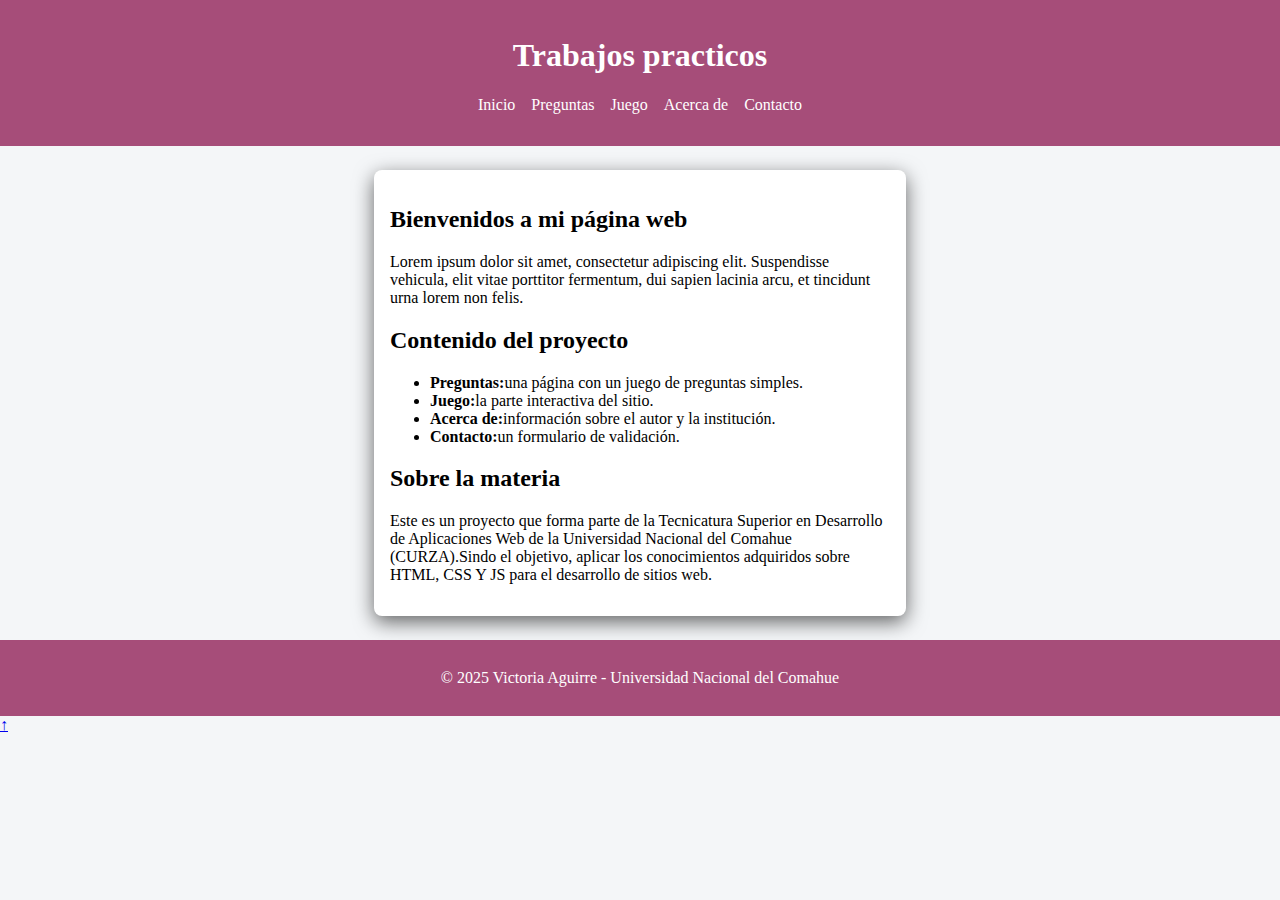
<file: index.html>
<!DOCTYPE html>
<html lang="es">
    <head>
        <meta charset="UTF-8">
        <meta name="viewport" content="width=device-width, initial-scale=1">
        <title>Programación Estática y Laboratorio Web</title>
        <link rel="stylesheet" href="tp3-styles.css">
    </head>

    <body>
        <header id="top">
            <h1>Trabajos practicos</h1>
            <nav>
                <ul>
                    <li><a href="index.html">Inicio</a></li>
                    <li><a href="preguntas.html">Preguntas</a></li>
                    <li><a href="juego.html">Juego</a></li>
                    <li><a href="acercade.html">Acerca de</a></li>
                    <li><a href="contacto.html">Contacto</a></li>
                </ul>
            </nav>
        </header>

        <main>
            <section>
                <h2>Bienvenidos a mi página web</h2>
                <p>Lorem ipsum dolor sit amet, consectetur adipiscing elit. Suspendisse vehicula, elit vitae porttitor fermentum, dui sapien lacinia arcu, et tincidunt urna lorem non felis.</p>
            </section>

            <section>
                <h2>Contenido del proyecto</h2>
                <ul>
                    <li><strong>Preguntas:</strong>una página con un juego de preguntas simples.</li>
                    <li><strong>Juego:</strong>la parte interactiva del sitio.</li>
                    <li><strong>Acerca de:</strong>información sobre el autor y la institución.</li>
                    <li><strong>Contacto:</strong>un formulario de validación.</li>
                </ul>
            </section>

            <section>
                <h2>Sobre la materia</h2>
                <p>Este es un proyecto que forma parte de la Tecnicatura Superior en Desarrollo de Aplicaciones Web de la Universidad Nacional del Comahue (CURZA).Sindo el objetivo, aplicar los conocimientos adquiridos sobre HTML, CSS Y JS para el desarrollo de sitios web.</p>
            </section>
        </main>

        <footer>
            <p>© 2025 Victoria Aguirre - Universidad Nacional del Comahue</p>
        </footer>

    <!--para regresar arriba-->
        <a href="#top" class="back-to-top" aria-label="Volver arriba">↑</a>
    </body>

</html>
</file>
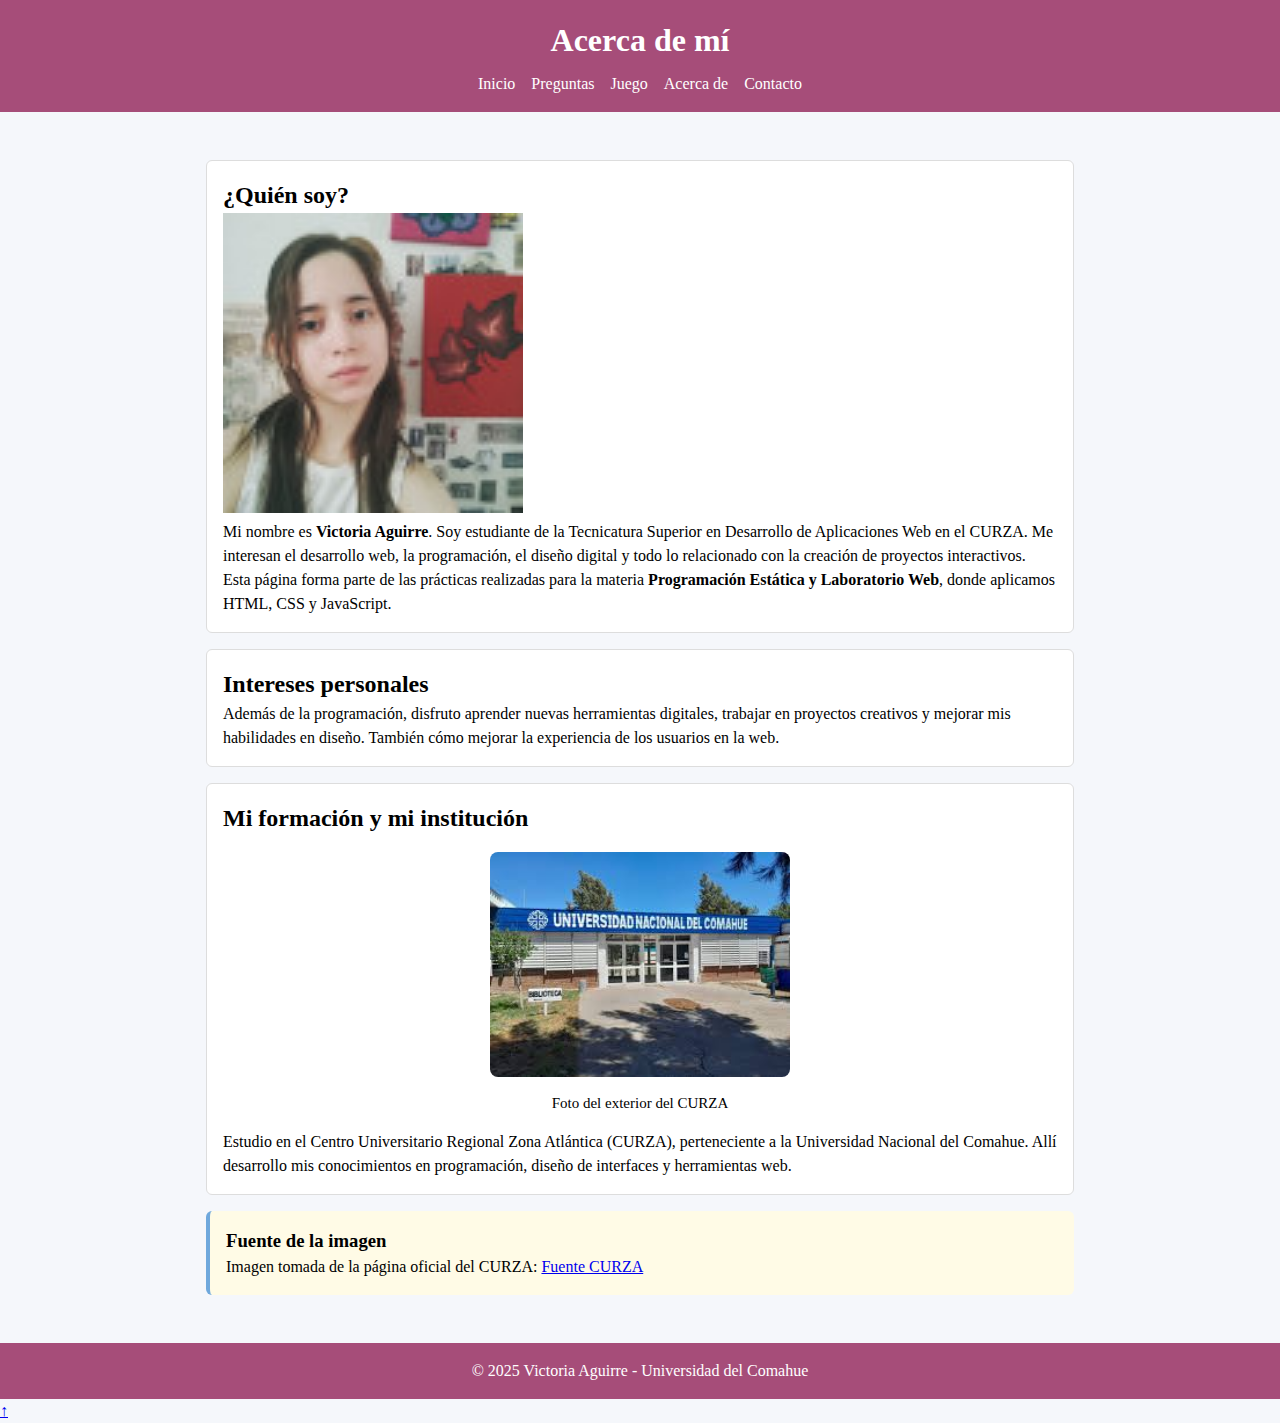
<file: acercade.html>
<!DOCTYPE html>
<html lang="es">
    <head>
        <meta charset="UTF-8">
        <meta name="viewport" content="width=device-width,initial-scale=1">
        <title>Acerca de mí</title>
        <link rel="stylesheet" href="tp2-styles.css">
    </head>
    
    <body>
        <header id="top">
            <h1>Acerca de mí</h1>
            <nav>
                <ul>
                    <li><a href="index.html">Inicio</a></li>
                    <li><a href="preguntas.html">Preguntas</a></li>
                    <li><a href="juego.html">Juego</a></li>
                    <li><a href="acercade.html">Acerca de</a></li>
                    <li><a href="contacto.html">Contacto</a></li>
                </ul>
            </nav>
        </header>
    
        <main>
            <article>
                <h2>¿Quién soy?</h2>
                <img src="fotovic.jpg" alt="Exterior del CURZA" width="300">
                <p>
                    Mi nombre es <strong>Victoria Aguirre</strong>. Soy estudiante de la Tecnicatura Superior 
                    en Desarrollo de Aplicaciones Web en el CURZA. Me interesan el desarrollo web, la programación,
                    el diseño digital y todo lo relacionado con la creación de proyectos interactivos.
                </p>
                <p>
                    Esta página forma parte de las prácticas realizadas para la materia 
                    <strong>Programación Estática y Laboratorio Web</strong>, donde aplicamos HTML, CSS y JavaScript.
                </p>
            </article>

            <article>
                <h2>Intereses personales</h2>
                <p>
                    Además de la programación, disfruto aprender nuevas herramientas digitales, trabajar en proyectos 
                    creativos y mejorar mis habilidades en diseño. También cómo mejorar la experiencia de los usuarios en la web.
                </p>
            </article>

            <article>
                <h2>Mi formación y mi institución</h2>
                <figure>
                    <img src="fotoextcur.jpg" alt="Exterior del CURZA" width="300">
                    <figcaption>Foto del exterior del CURZA</figcaption>
                </figure>

                <p>
                    Estudio en el Centro Universitario Regional Zona Atlántica (CURZA), perteneciente a la 
                    Universidad Nacional del Comahue. Allí desarrollo mis conocimientos en programación, diseño 
                    de interfaces y herramientas web.
                </p>
            </article>

            <aside>
                <h3>Fuente de la imagen</h3>
                <p>
                    Imagen tomada de la página oficial del CURZA: 
                    <a href="https://web.curza.uncoma.edu.ar">Fuente CURZA</a>
                </p>
            </aside>
        </main>

        <footer>
            <p>© 2025 Victoria Aguirre - Universidad del Comahue</p>
        </footer>

        <a href="#top" class="back-to-top" aria-label="Volver arriba">↑</a>
    </body>
</html>
</file>
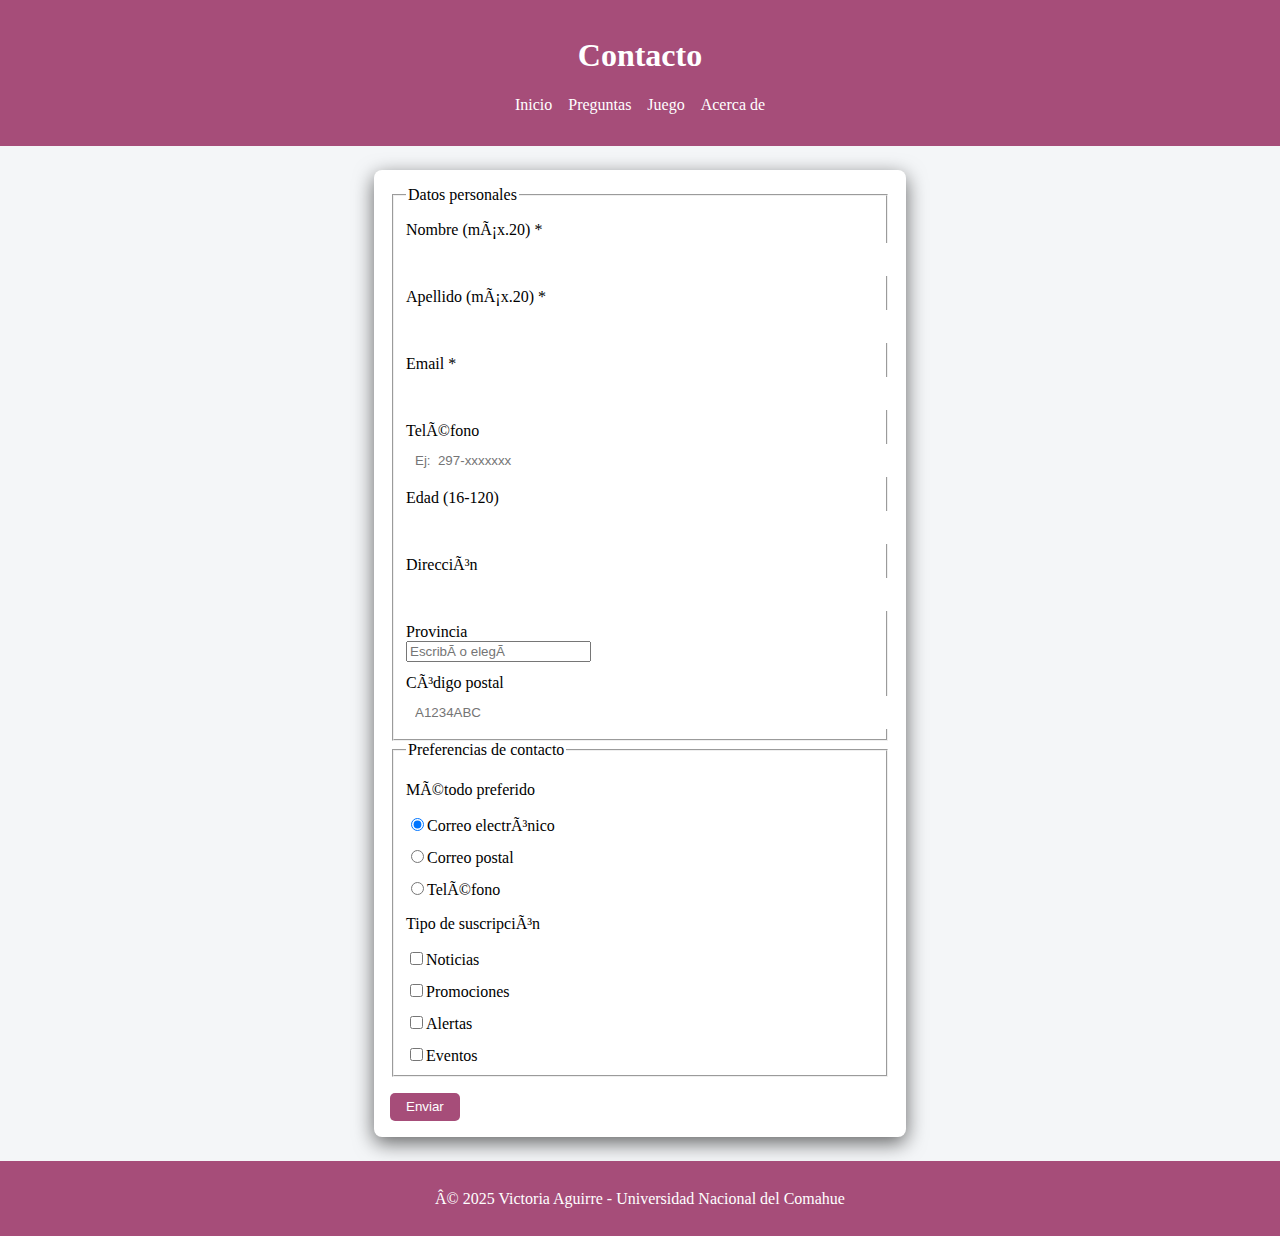
<file: contacto.html>
<!DOCTYPE html>
<html lang="es">
    <head>
        <meta charset="es">
        <meta name="viewport" content="width=device-width,initial-scale=1">
        <title>Contacto</title>
        <link rel="stylesheet" href="tp3-styles.css">
    </head>

    <body>
        <header>
            <h1>Contacto</h1>
                <nav>
                    <ul>
                        <li><a href="index.html">Inicio</a></li>
                        <li><a href="preguntas.html">Preguntas</a></li>
                        <li><a href="juego.html">Juego</a></li>
                        <li><a href="acercade.html">Acerca de</a></li>
                    </ul>
                </nav>
        </header>

        <main>
            <form id="contactForm" action="#" method="post" novalidate>
                <fieldset>
                    <legend>Datos personales</legend>

                    <label for="nombre">Nombre (máx.20) <span aria-hidden="true">*</span></label>
                    <input id="nombre" name="nombre" type="text" maxlength="20" required>

                    <label for="apellido">Apellido (máx.20) <span aria-hidden="true">*</span></label>
                    <input id="apellido" name="apellido" type="text" maxlength="20" required>

                    <label for="email>">Email <span aria-hidden="true">*</span></label>
                    <input id="email" name="email" type="email" required>

                    <label for="telefono">Teléfono</label>
                    <input id="telefono" name="telefono" type="tel" placeholder="Ej:  297-xxxxxxx" onfocus="this.placeholder=''" onblur="this.placeholder='Ej: 299-XXXXXXX'"">

                    <label for="edad">Edad (16-120)</label>
                    <input id="edad" name="edad" type="number" min="16" max="120" required>
                
                    <label for="direccion">Dirección</label>
                    <input id="direccion" name="direccion" type="text">

                    <label for="provincia">Provincia</label>
                    <input id="provincia" name="provincia" list="provincias" placeholder="Escribí o elegí">

                    <datalist id="provincias">
                        <option value="Neuquén">
                        <option value="Río Negro">
                        <option value="Chubut">
                        <option value="Santa Cruz">
                        <option value="Tierra del Fuego">
                    </datalist>

                    <label for="cp">Código postal</label>
                    <input id="cp" name="cp" type="text" pattern="^[A-Z]\d{4}[A-Z]{3}$" placeholder="A1234ABC">
                </fieldset>

                <fieldset>
                    <legend>Preferencias de contacto</legend>

                    <p>Método preferido</p>
                    <label><input type="radio" name="metodo" value="email" checked>Correo electrónico</label>
                    <label><input type="radio" name="metodo" value="postal">Correo postal</label>
                    <label><input type="radio" name="metodo" value="telefono">Teléfono</label>

                    <p>Tipo de suscripción</p>
                    <label><input type="checkbox" name="suscripción" value="noticias">Noticias</label>
                    <label><input type="checkbox" name="suscripción" value="promociones">Promociones</label>
                    <label><input type="checkbox" name="suscripción" value="alertas">Alertas</label>
                    <label><input type="checkbox" name="suscripción" value="eventos">Eventos</label>
                </fieldset>

                <button type="submit">Enviar</button>
            </form>
        </main>

        <footer>
            <p>© 2025 Victoria Aguirre - Universidad Nacional del Comahue</p>
        </footer>

        <script>
            document.getElementById('contactForm').addEventListener('submit', function(e){
                if(!this.checkValidity()){
                    e.preventDefault();
                    alert('Por favor completá correctamente el formulario. Revisa los campos requeridos y los formatos.');
                } else {
                    e.preventDefault();
                    alert('Formulario enviado (simulado).');
                    this.reset();
                }
            });
        </script>
    </body>
</html>
</file>
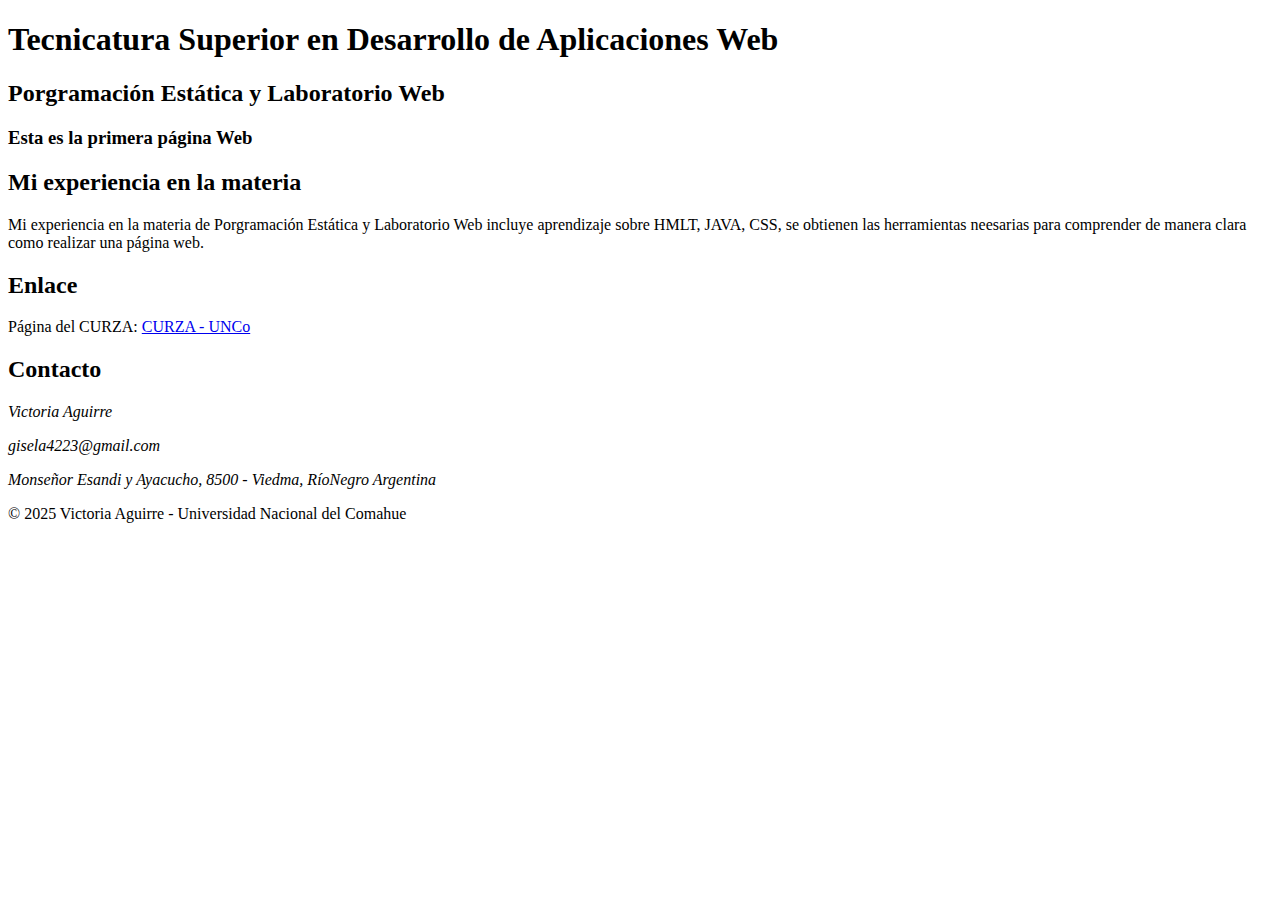
<file: ejemplo1.html>
<!DOCTYPE html>
<html lang="es">
    <head>
        <meta charset="UTF-8">
        <meta name="viewport" content="width=device-width,initial-scale=1">
        <title>Mi primera página web</title>
        <meta name="author" content="Victoria">
    </head>
    <body> <!--el encabezado sera el siguiente-->
        <header>
            <h1> Tecnicatura Superior en Desarrollo de Aplicaciones Web</h1>
            <h2> Porgramación Estática y Laboratorio Web</h2>
            <h3>Esta es la primera página Web</h3>
        </header>
        
        <main>
            <section>
                <h2>Mi experiencia en la materia</h2>
                <p>Mi experiencia en la materia de Porgramación Estática y Laboratorio Web incluye aprendizaje sobre HMLT, JAVA, CSS, se obtienen las herramientas neesarias para comprender de manera clara como realizar una página web.</p>
            </section>

            <section>
                <h2>Enlace</h2>
                <p>Página del CURZA: <a href="https://web.curza.uncoma.edu.ar" target="_blank" rel="noopener">CURZA - UNCo</a></p>
            </section>

            <section>
                <h2>Contacto</h2>
                <address>
                    <p>Victoria Aguirre</p>
                    <p>gisela4223@gmail.com</p>
                    Monseñor Esandi y Ayacucho, 8500 - Viedma, RíoNegro Argentina
                </address>
            </section>
        </main>

        <footer>
            <p>© 2025 Victoria Aguirre - Universidad Nacional del Comahue</p>
        </footer>
    </body>
</html>
</file>
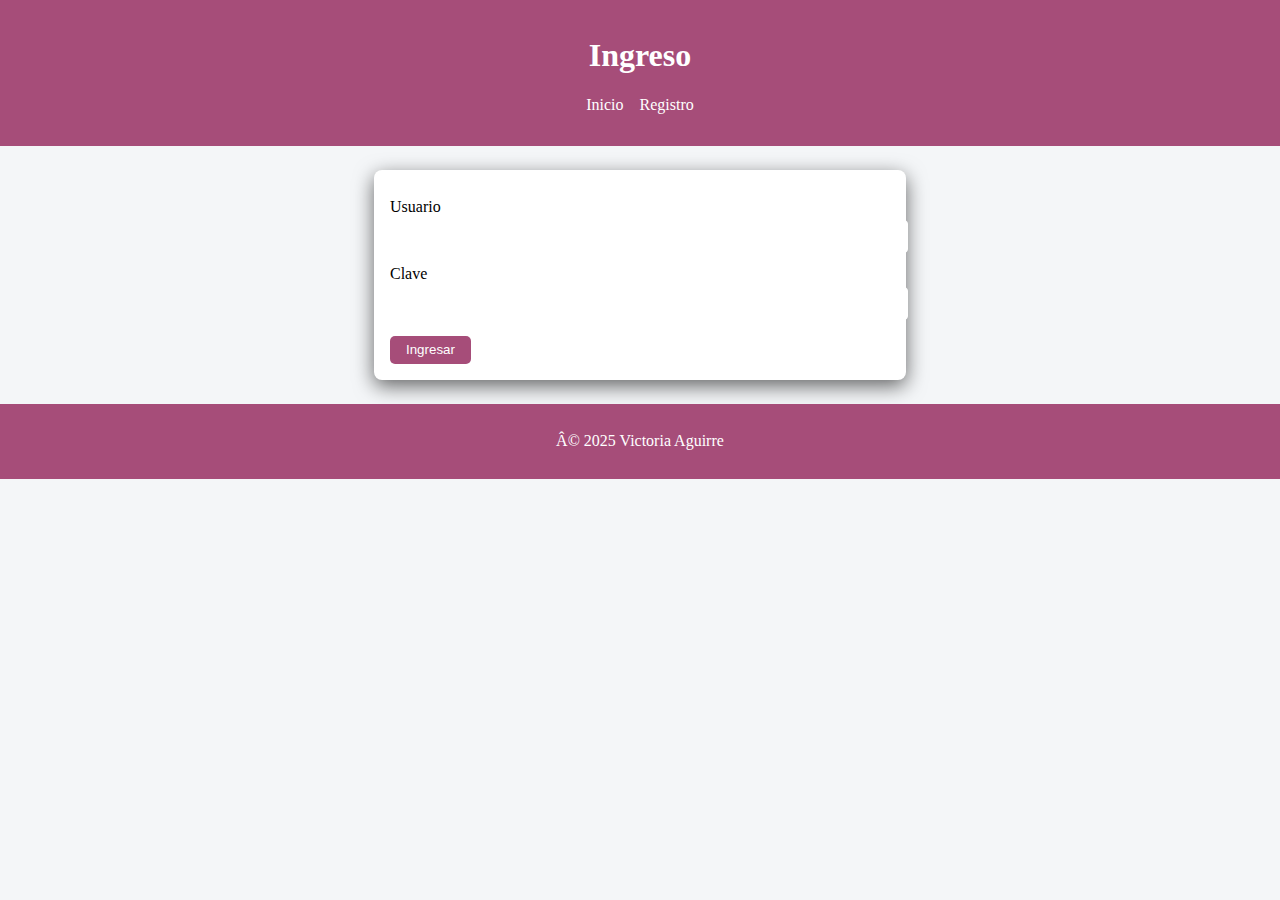
<file: ingreso.html>
<!DOCTYPE html>
<html lang="es">
    <head>
        <meta charset="es">
        <meta name="viewport" content="width=device-width,initial-scale=1">
        <title>Ingreso</title>
        <link rel="stylesheet" href="tp3-styles.css">
    </head>

    <body>
        <header>
            <h1>Ingreso</h1>
            <nav>
                <ul>
                    <li><a href="index.html">Inicio</a></li>
                    <li><a href="registro.html">Registro</a></li>
                </ul>
            </nav>
        </header>

        <main>
            <form id="loginForm" action="#" method="post" novalidate>
                <label for="user">Usuario</label>
                <input id="user" name="user" type="text" required>

                <label for="pass">Clave</label>
                <input id="pass" name="pass" type="password" required>

                <button type="submit">Ingresar</button>
            </form>

            <div id="loginMsg" aria-live="polite"></div>
        </main>

        <footer>
            <p>© 2025 Victoria Aguirre</p>
        </footer>

        <script>
            document.getElementById('loginForm').addEventListener('submit', function(e){e.preventDefault();
            const user = document.getElementById('user').value;
            const pass = document.getElementById('pass').value;
            if(user === 'alumno' && pass === '123456'){
                document.getElementById('loginMsg').textContent = 'Ingreso correcto (simulado).';
            } else {
                document.getElementById('loginMsg').textContent = 'Credenciales incorrectas (simulado).';
            }
            });
        </script>
    </body>
</html>
</file>
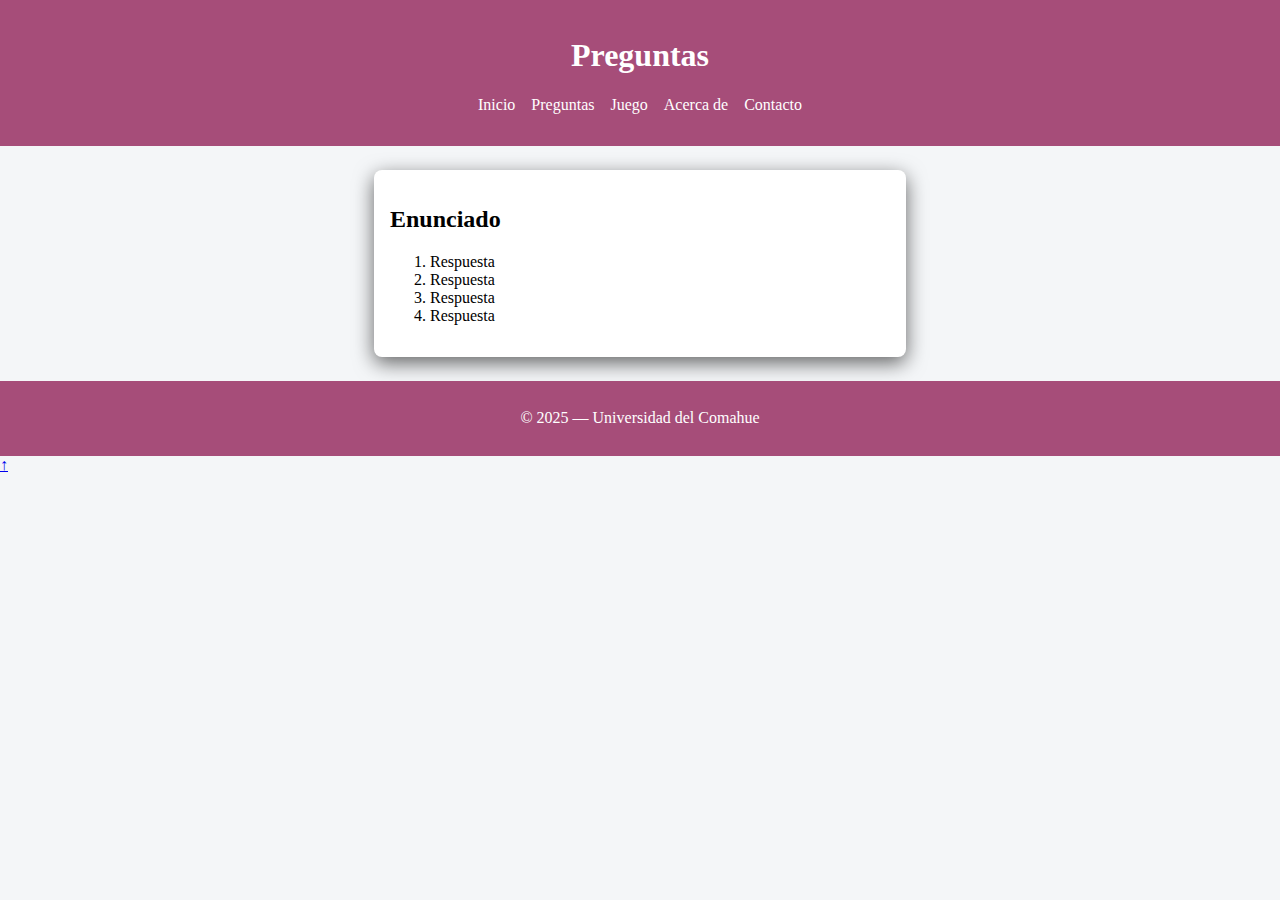
<file: juego.html>
<!DOCTYPE html>
<html lang="es">
    <head>
        <meta charset="UTF-8">
        <meta name="viewport" content="width=device-width, initial-scale=1">
        <title>Preguntas - Juego</title>
        <link rel="stylesheet" href="tp3-styles.css">
        </head>
    <body>
        <header id="top">
            <h1>Preguntas</h1>
            <nav>
                <ul>
                    <li><a href="index.html">Inicio</a></li>
                    <li><a href="preguntas.html">Preguntas</a></li>
                    <li><a href="juego.html">Juego</a></li>
                    <li><a href="acercade.html">Acerca de</a></li>
                    <li><a href="contacto.html">Contacto</a></li>
                </ul>
            </nav>
        </header>

        <main>
            <section>
                <h2>Enunciado</h2>
                <ol>
                    <li>Respuesta </li>
                    <li>Respuesta </li>
                    <li>Respuesta </li>
                    <li>Respuesta </li>
                </ol>
            </section>
        </main>

        <footer>
            <p>© 2025 — Universidad del Comahue</p>
        </footer>

        <a href="#top" class="back-to-top" aria-label="Volver arriba">↑</a>
    </body>

</html>
</file>
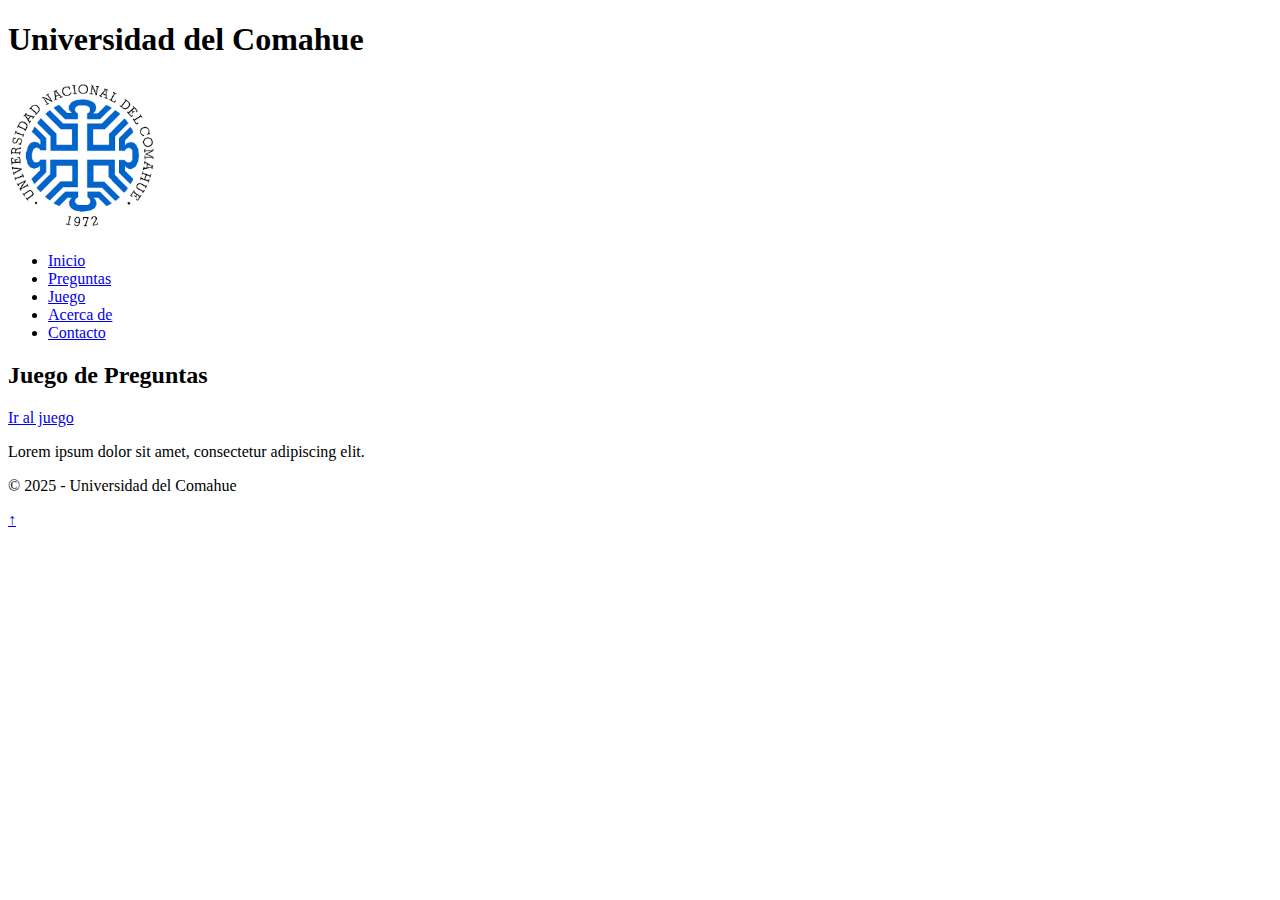
<file: preguntas.html>
<!DOCTYPE html>
<html lang="es">
    <head>
        <meta charset="UTF-8">
        <meta name="viewport" content="width=device-width, initial-scale=1">
        <title>Preguntas- Universidad del Comahue</title>
    </head>
    
    <body>
        <header id="top">
            <h1>Universidad del Comahue</h1>
            <img src="logouni.png" atl="Logo Universidad del Comahue" width=" 150">
            <nav>
                <ul>
                    <li><a href="index.html">Inicio</a></li>
                        <li><a href="preguntas.html">Preguntas</a></li>
                    <li><a href="juego.html">Juego</a></li>
                    <li><a href="acercade.html">Acerca de</a></li>
                    <li><a href="contacto.html">Contacto</a></li>
                </ul>
            </nav>
        </header>

        <main>
            <article>
                <h2>Juego de Preguntas</h2>
                <p><a href="juego.html">Ir al juego</a></p>
                <p>Lorem ipsum dolor sit amet, consectetur adipiscing elit.</p>
            </article>
        </main>

        <footer>
            <p>© 2025 -  Universidad del Comahue</p>
        </footer>

        <a href="#top" class="back-to-top" aria-label="Volver arriba">↑</a>
    </body>
</html>
</file>
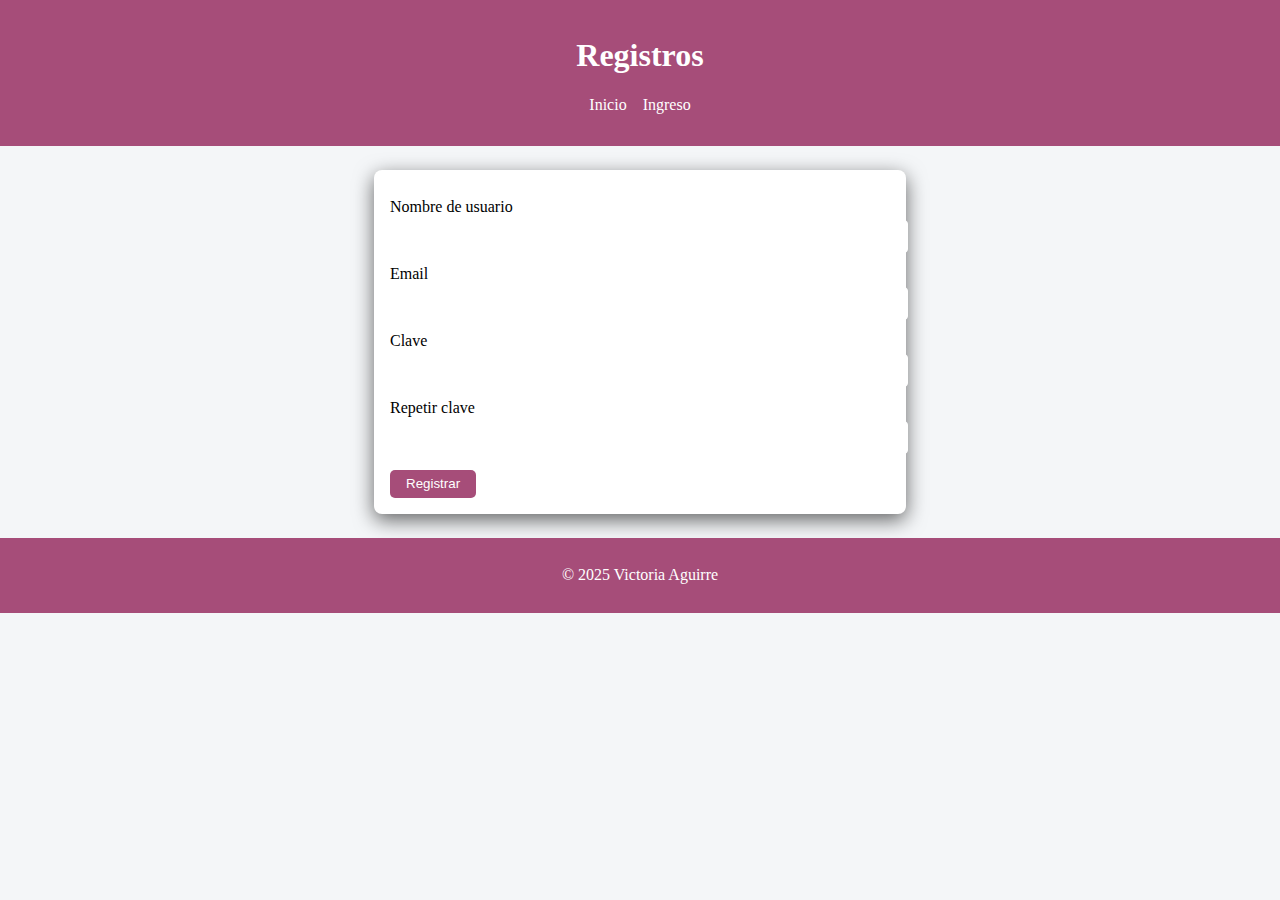
<file: registro.html>
<!DOCTYPE html>
<html lang="es">
    <head>
        <meta charset="UTF-8">
        <meta name="viewport" content="width=device-width,initial-scale=1">
        <title>Registro de usuario</title>
        <link rel="stylesheet" href="tp3-styles.css">
    </head>

    <body>
        <header>
            <h1>Registros</h1>
            <nav>
                <ul>
                    <li><a href="index.html">Inicio</a></li>
                    <li><a href="ingreso.html">Ingreso</a></li>
                </ul>
            </nav>
        </header>

        <main>
            <form id="registroForm" action="#" method="post" novalidate>
                <label for="usuario">Nombre de usuario</label>
                <input id="usuario" name="usuario" type="text" required>

                <label for="regEmail">Email</label>
                <input id="regEmail" name="regEmail" type="email" required>

                <label for="pass1">Clave</label>
                <input id="pass1" name="pass1" type="password" minlength="6" required>

                <label for="pass2">Repetir clave</label>
                <input id="pass2" name="pass2" type="password" minlength="6" required>

                <button type="submit">Registrar</button>
            </form>
            <div id="regMsg" aria-live="polite"></div>
        </main>

        <footer>
            <p>© 2025 Victoria Aguirre</p>
        </footer>
        <script>
        document.getElementById('registroForm').addEventListener('submit', function(e){
            e.preventDefault();
            const p1 = document.getElementById('pass1').value;
            const p2 = document.getElementById('pass2').value;
            if(p1 !== p2){
            alert('Las claves no coinciden.');
            return;
            }
            document.getElementById('regMsg').textContent = 'Registro completado (simulado).';
            this.reset();
        });
        </script>
    </body>
</html>
</file>
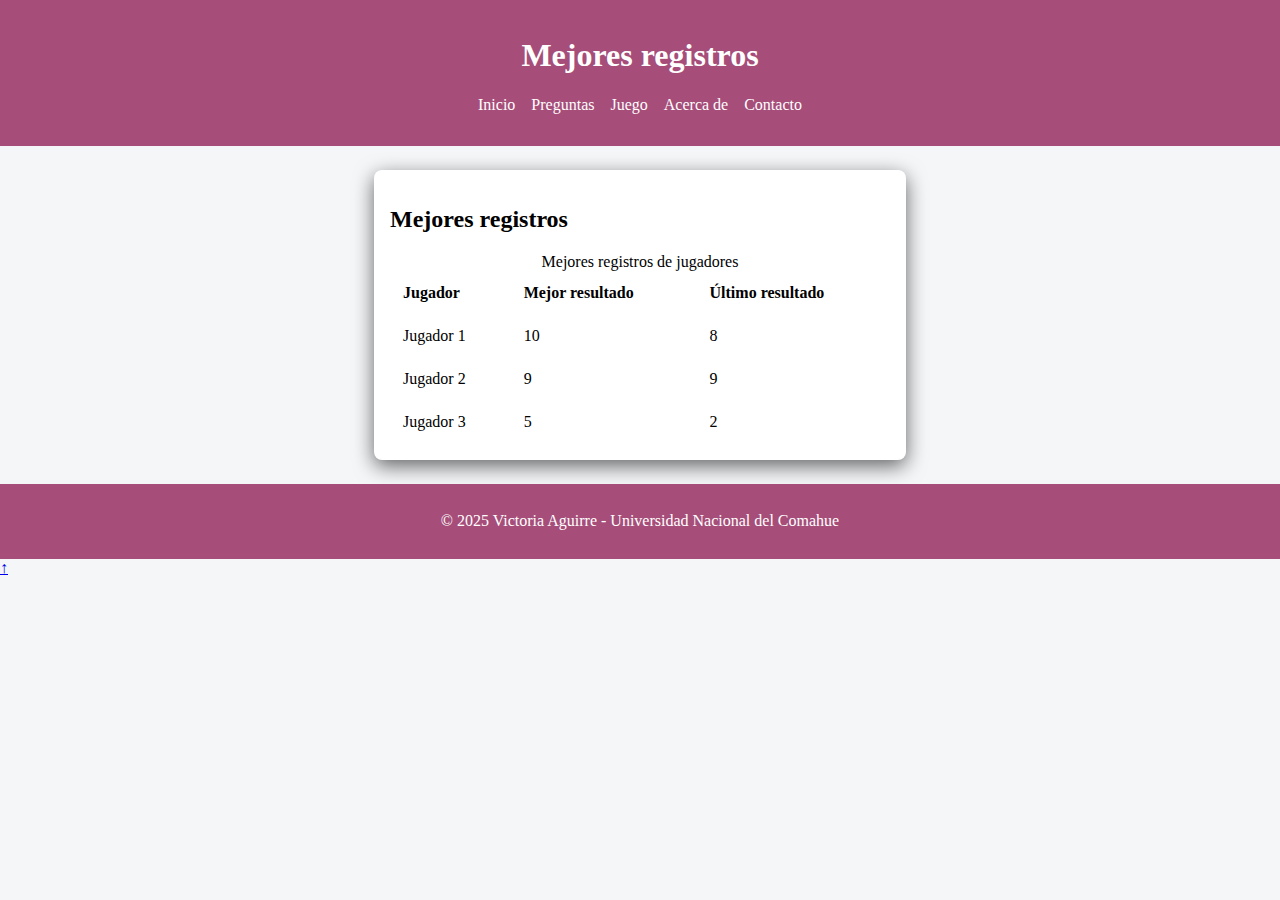
<file: tabla-registros.html>
<!DOCTYPE html>
<html lang="es">
    <head>
        <meta charset="UTF-8">
        <meta name="viewport" content="width=device-width,initial-scale=1">
        <title>Mejores registros </title>
        <link rel="stylesheet" href="tp3-styles.css">
    </head>

    <body>
        <header id="top">
            <h1>Mejores registros</h1>
            <nav>
                <ul>
                    <li><a href="index.html">Inicio</a></li>
                    <li><a href="preguntas.html">Preguntas</a></li>
                    <li><a href="juego.html">Juego</a></li>
                    <li><a href="acercade.html">Acerca de</a></li>
                    <li><a href="contacto.html">Contacto</a></li>
                </ul>
            </nav>
        </header>

        <main>
            <section>
                <h2>Mejores registros</h2>
                <table>
                    <caption>Mejores registros de jugadores</caption>
                    <thead>
                        <tr>
                            <th>Jugador</th>
                            <th>Mejor resultado</th>
                            <th>Último resultado</th>
                        </tr>
                    </thead>
                    <tbody>
                        <tr><td>Jugador 1</td><td>10</td><td>8</td></tr>
                        <tr><td>Jugador 2</td><td>9</td><td>9</td></tr>
                        <tr><td>Jugador 3</td><td>5</td><td>2</td></tr>
                    </tbody>
                </table>
            </section>
        </main>

        <footer>
            <p>© 2025 Victoria Aguirre - Universidad Nacional del Comahue</p>
        </footer>

        <a href="#top" class="back-to-top" aria-label="Volver arriba">↑</a>
    </body>
</html>
</file>
<file: tp3-styles.css>
body{font-family: 'Times New Roman', Times, serif;background:#f4f6f8;color:#000000;margin:0;padding:0;}
header{background:#A64D79;color:#fff;padding:1rem;text-align: center;}
nav ul{list-style:none;display:flex;justify-content:center;gap:1rem;padding:0;margin-top:.5rem;}
nav a{color:#fff;text-decoration:none;}
main{max-width:500px;margin:1.5rem auto;padding:1rem; background:#fff;border-radius:8px;box-shadow:0 6px 20px rgba(0,0,0,0.6);}
table{width:100%;border-collapse:collapse;margin-top:1rem;}
th,td{border:1px solid #fff;padding:.75rem;text-align:left;}
th{background:#fff;}
form label{display:block;margin-top:.75rem;font-weight:300;}
input[type=text], input[type=email],input[type=tel],input[type=number],input[type=password]{width:100%;padding:.5rem;margin-top:.25rem;border:1px solid #fff;border-radius:4px}
button{margin-top:1rem;padding:.4rem 1rem;background:#A64D79;color: #fff;border:none;border-radius:5px;cursor: pointer;}
button:hover{opacity:.90;}
footer{background:#A64D79;color: #fff;text-align: center;padding:.8rem;margin-top:1rem;}
</file>
<file: tp2-styles.css>
:root{
    --bg:#f5f7fb;
    --accent:#A64D79;
    --card:#ffffff;
    --muted:#666;
    --maxw:900px;
}

*{box-sizing:border-box;margin:0;padding:0;}
body{
    font-family: 'Times New Roman', Times, serif;
    background:var(--bg);
    color:#000000;
    line-height:1.5;
}
header{
    background:var(--accent);
    color:white;
    padding:1rem;
    text-align:center;
}

nav ul{list-style:none;display:flex;gap:1rem;justify-content:center;padding-top:.5rem;}
nav a{color:white;text-decoration:none;font-weight:500;}

main{
    max-width:var(--maxw);
    margin: 2rem auto;
    padding: 1rem;
}

article{
    background:var(--card);
    padding:1rem;
    margin-bottom:1rem;
    border:1px solid #ddd;
    border-radius:6px;
}
.img_vic{
    width: 150px;
    border-radius: 50%;
    text-aling: center;
        }
figure{ text-align:center; 
       margin:1rem 0;}
figure img{max-width: 100%; 
           box-shadow:0 6px 18 px rgba(0,0,0,.08); 
           border-radius:8px;}
figcaption{ font-size:15px; 
           color:#000000;
           margin-top:.5rem;
          }
aside{
    background:#fffbe6;
    border-left:4px solid #6fa8dc;
    padding:1rem;
    margin-top:1rem;
    border-radius:6px;
}

footer{
    background:var(--accent);
    color:white;
    padding:1rem;
    text-align:center;
    margin-top:2rem;

}
</file>
